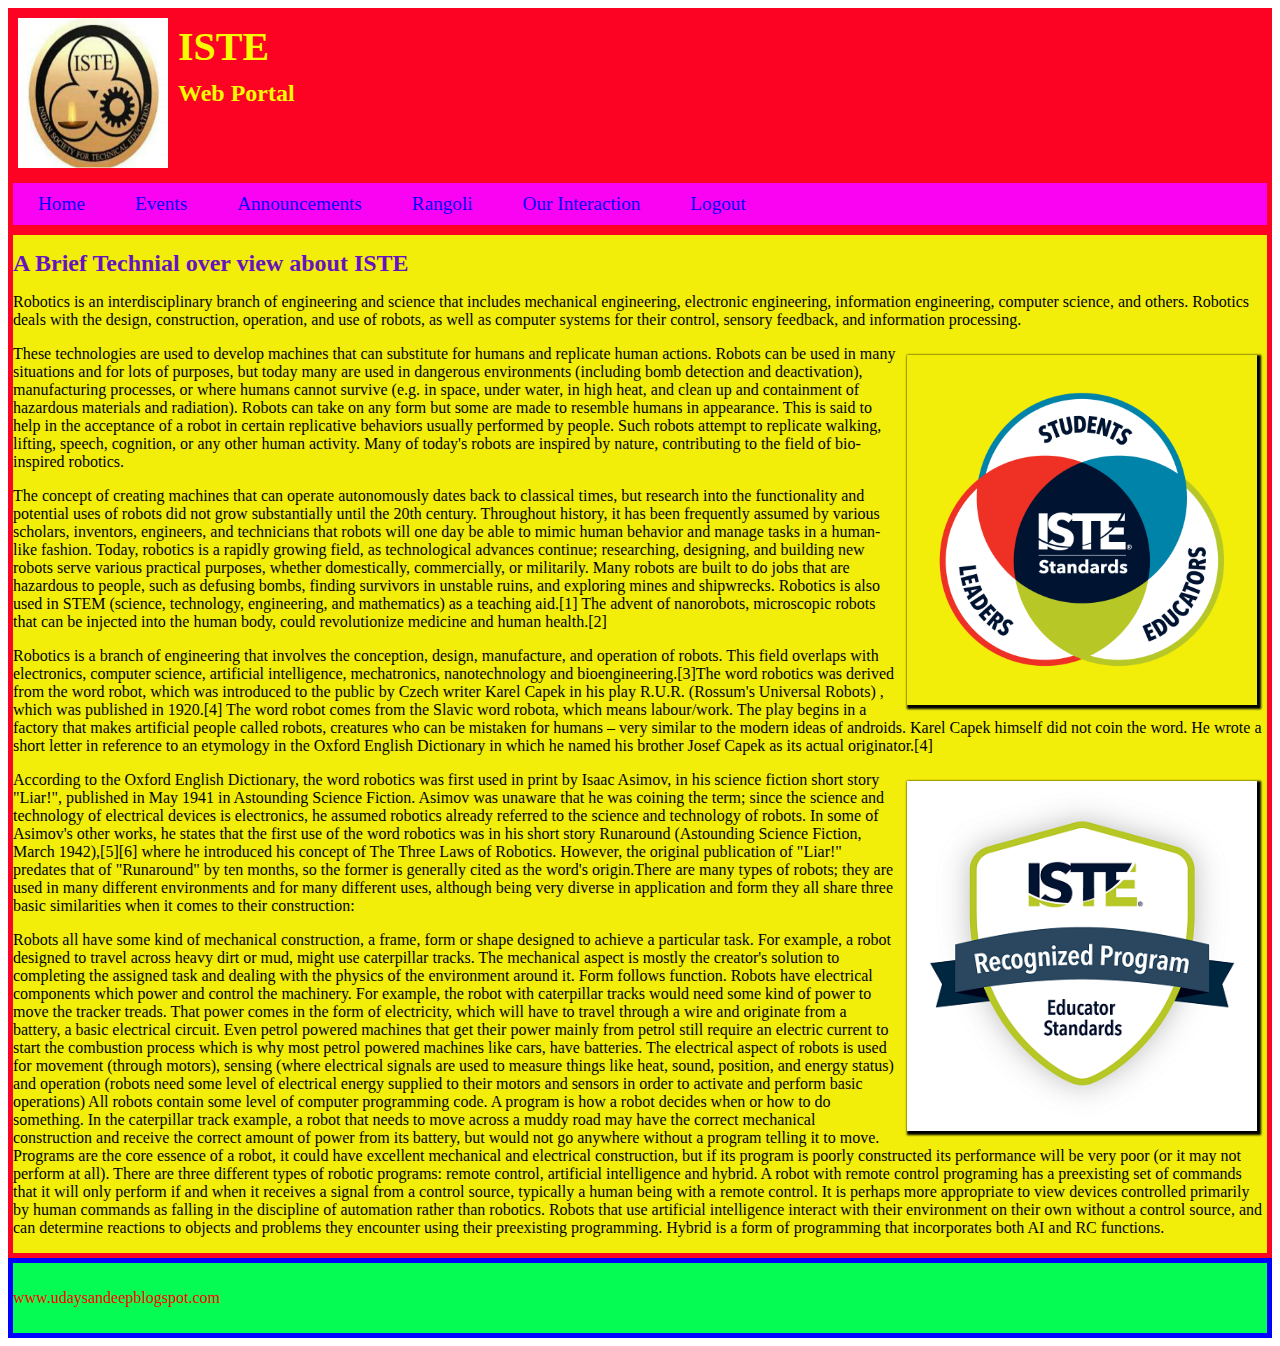
<file: index.html>
﻿<!DOCTYPE html>
<html lang="en">


	<head>
	<title>MY WEBSITE US</title>
	<link rel="stylesheet" type="text/css" href="styles.css" media="all">
	</head>
	<body>
		<header>
			<img src="iste logo.png">
			<h1>ISTE</h1>
			<h2>Web Portal</h2>
		</header>
		
		<div class="nav">
			<ul>
				<li><a class="active" href="index.html">Home</a></li>
				<li><a href="android.html">Events</a></li>
				<li><a href="datasc.html">Announcements</a></li>
				<li><a href="hadoop.html">Rangoli</a></li>
				<li><a href="webdev.html">Our Interaction</a></li>
				<li><a href="logout.php">Logout</a></li>


			</ul>
		</div>

		<div class="content">
		
		<h1>A Brief Technial over view about ISTE</h1>
		<article>






<p>Robotics is an interdisciplinary branch of engineering and science that includes mechanical engineering, electronic engineering, 
information engineering, computer science, and others. Robotics deals with the design, construction, operation, and use of robots, as well
 as computer systems for their control, sensory feedback, and information processing.</p>
<div class="main">
<img src="11.png" alt="robo image.">
</div>
<p>These technologies are used to develop machines that can substitute for humans and replicate human actions. Robots can be used in many 
situations and for lots of purposes, but today many are used in dangerous environments (including bomb detection and deactivation),
 manufacturing processes, or where humans cannot survive (e.g. in space, under water, in high heat, and clean up and containment of
 hazardous materials and radiation). Robots can take on any form but some are made to resemble humans in appearance. This is said to help
 in the acceptance of a robot in certain replicative behaviors usually performed by people. Such robots attempt to replicate walking,
 lifting, speech, cognition, or any other human activity. Many of today's robots are inspired by nature, contributing to the field of
 bio-inspired robotics.</p>

<p>The concept of creating machines that can operate autonomously dates back to classical times, but research into the functionality and
 potential uses of robots did not grow substantially until the 20th century. Throughout history, it has been frequently assumed by
 various scholars, inventors, engineers, and technicians that robots will one day be able to mimic human behavior and manage tasks in
 a human-like fashion. Today, robotics is a rapidly growing field, as technological advances continue; researching, designing, and 
building new robots serve various practical purposes, whether domestically, commercially, or militarily. Many robots are built to do 
jobs that are hazardous to people, such as defusing bombs, finding survivors in unstable ruins, and exploring mines and shipwrecks. 
Robotics is also used in STEM (science, technology, engineering, and mathematics) as a teaching aid.[1] The advent of nanorobots,
 microscopic robots that can be injected into the human body, could revolutionize medicine and human health.[2]</p>

<p>Robotics is a branch of engineering that involves the conception, design, manufacture, and operation of robots. This field overlaps
 with electronics, computer science, artificial intelligence, mechatronics, nanotechnology and bioengineering.[3]The word robotics was 
derived from the word robot, which was introduced to the public by Czech writer Karel Capek in his play R.U.R. (Rossum's Universal Robots)
, which was published in 1920.[4] The word robot comes from the Slavic word robota, which means labour/work. The play begins in a factory 
that makes artificial people called robots, creatures who can be mistaken for humans – very similar to the modern ideas of androids. Karel
 Capek himself did not coin the word. He wrote a short letter in reference to an etymology in the Oxford English Dictionary in which he
 named his brother Josef Capek as its actual originator.[4]</p>
<div class="main">
<img src="12.png" alt="robo image.">
</div>
<p>According to the Oxford English Dictionary, the word robotics was first used in print by Isaac Asimov, in his science fiction short 
story "Liar!", published in May 1941 in Astounding Science Fiction. Asimov was unaware that he was coining the term; since the science
 and technology of electrical devices is electronics, he assumed robotics already referred to the science and technology of robots. In
 some of Asimov's other works, he states that the first use of the word robotics was in his short story Runaround (Astounding Science
 Fiction, March 1942),[5][6] where he introduced his concept of The Three Laws of Robotics. However, the original publication of "Liar!"
 predates that of "Runaround" by ten months, so the former is generally cited as the word's origin.There are many types of robots; they
 are used in many different environments and for many different uses, although being very diverse in application and form they all share
 three basic similarities when it comes to their construction:</p>

<p>Robots all have some kind of mechanical construction, a frame, form or shape designed to achieve a particular task. For example, a robot
 designed to travel across heavy dirt or mud, might use caterpillar tracks. The mechanical aspect is mostly the creator's solution to 
completing the assigned task and dealing with the physics of the environment around it. Form follows function.
Robots have electrical components which power and control the machinery. For example, the robot with caterpillar tracks would need
 some kind of power to move the tracker treads. That power comes in the form of electricity, which will have to travel through a wire and
 originate from a battery, a basic electrical circuit. Even petrol powered machines that get their power mainly from petrol still require
 an electric current to start the combustion process which is why most petrol powered machines like cars, have batteries. The electrical
 aspect of robots is used for movement (through motors), sensing (where electrical signals are used to measure things like heat, sound,
 position, and energy status) and operation (robots need some level of electrical energy supplied to their motors and sensors in order to
 activate and perform basic operations)
All robots contain some level of computer programming code. A program is how a robot decides when or how to do something. In the 
caterpillar track example, a robot that needs to move across a muddy road may have the correct mechanical construction and receive
 the correct amount of power from its battery, but would not go anywhere without a program telling it to move. Programs are the core 
essence of a robot, it could have excellent mechanical and electrical construction, but if its program is poorly constructed its
 performance will be very poor (or it may not perform at all). There are three different types of robotic programs: remote control,
 artificial intelligence and hybrid. A robot with remote control programing has a preexisting set of commands that it will only perform
 if and when it receives a signal from a control source, typically a human being with a remote control. It is perhaps more appropriate
 to view devices controlled primarily by human commands as falling in the discipline of automation rather than robotics. Robots that use
 artificial intelligence interact with their environment on their own without a control source, and can determine reactions to objects
 and problems they encounter using their preexisting programming. Hybrid is a form of programming that incorporates both AI and RC
 functions.</p></article>







		</div>

		<div class="footer">
			<p>www.udaysandeepblogspot.com</p>
		</div>

	</body>


</html>
</file>
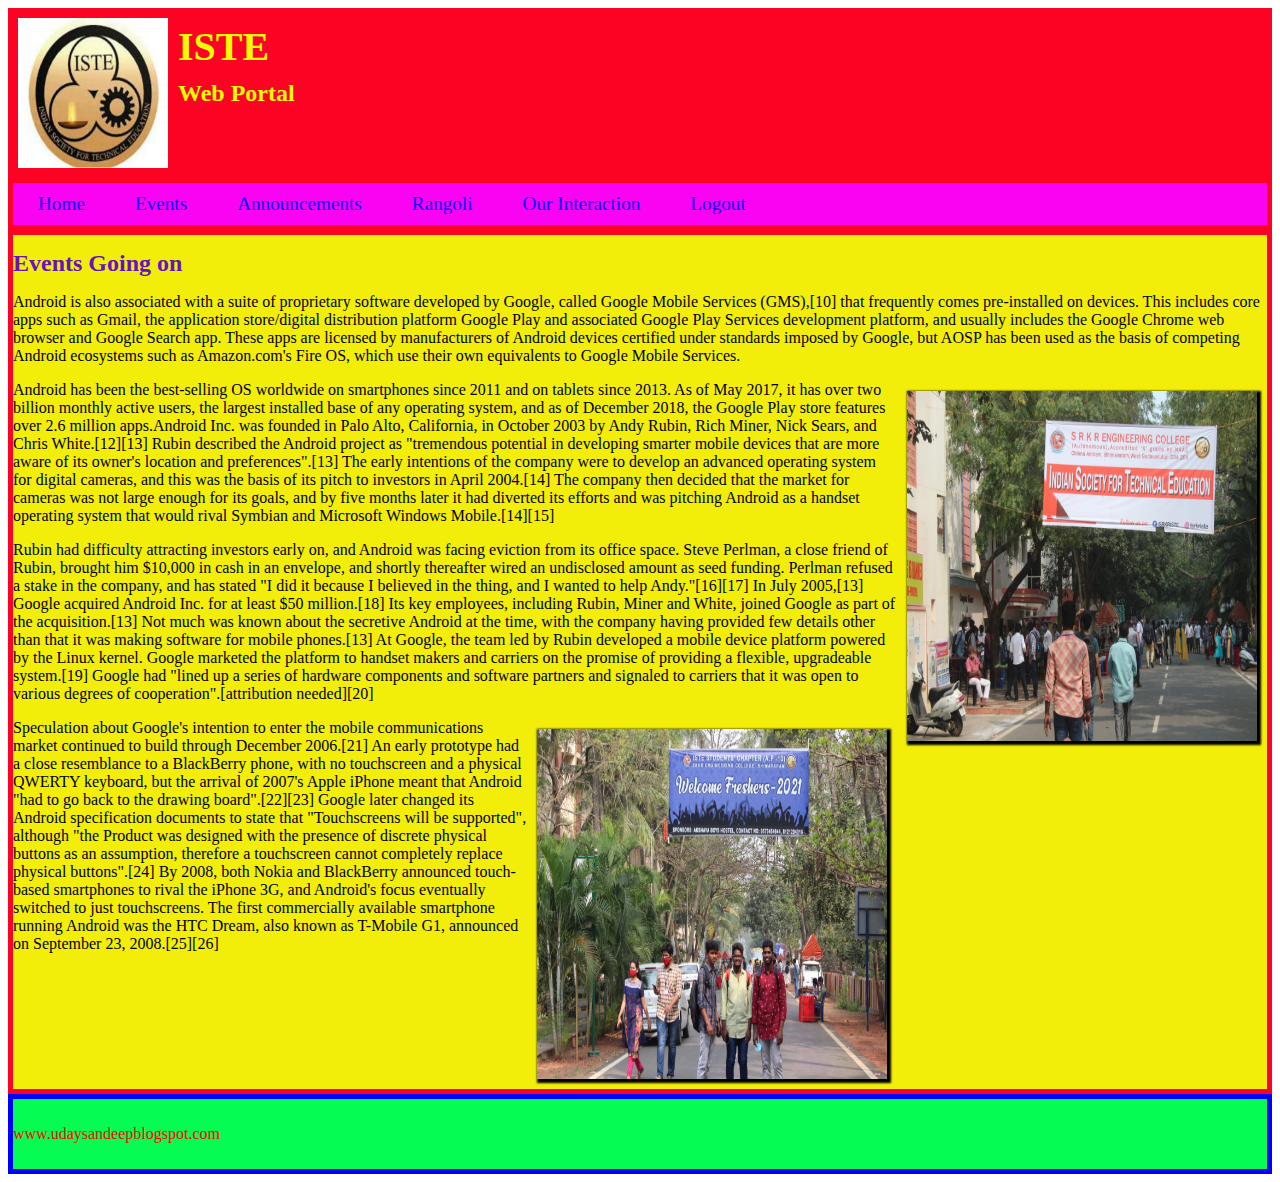
<file: android.html>
﻿<!DOCTYPE html>
<html lang="en">


	<head>
	<title>MY WEBSITE US</title>
	<link rel="stylesheet" type="text/css" href="styles.css" media="all">
	</head>
	<body>
		<header>
			<img src="iste logo.png">
			<h1>ISTE</h1>
			<h2>Web Portal</h2>
		</header>
		
		<div class="nav">
			<ul>
				<li><a href="index.html">Home</a></li>
				<li><a class="active" href="android.html">Events</a></li>
				<li><a href="datasc.html">Announcements</a></li>
				<li><a href="hadoop.html">Rangoli</a></li>
				<li><a href="webdev.html">Our Interaction</a></li>
				<li><a href="logout.php">Logout</a></li>


			</ul>
		</div>

		<div class="content">
		
		<h1>Events Going on</h1>
		<article>

	<p>Android is also associated with a suite of proprietary software developed by Google, called Google Mobile Services (GMS),[10] that
 frequently comes pre-installed on devices. This includes core apps such as Gmail, the application store/digital distribution platform
 Google Play and associated Google Play Services development platform, and usually includes the Google Chrome web browser and Google
 Search app. These apps are licensed by manufacturers of Android devices certified under standards imposed by Google, but AOSP has been 
used as the basis of competing Android ecosystems such as Amazon.com's Fire OS, which use their own equivalents to Google Mobile
 Services.</p>
<img src="16.jpeg" alt="android image.">

<p>Android has been the best-selling OS worldwide on smartphones since 2011 and on tablets since 2013. As of May 2017, it has over two
 billion monthly active users, the largest installed base of any operating system, and as of December 2018, the Google Play store
 features over 2.6 million apps.Android Inc. was founded in Palo Alto, California, in October 2003 by Andy Rubin, Rich Miner, Nick Sears,
 and Chris White.[12][13] Rubin described the Android project as "tremendous potential in developing smarter mobile devices that are more
 aware of its owner's location and preferences".[13] The early intentions of the company were to develop an advanced operating system for 
digital cameras, and this was the basis of its pitch to investors in April 2004.[14] The company then decided that the market for cameras
 was not large enough for its goals, and by five months later it had diverted its efforts and was pitching Android as a handset operating 
system that would rival Symbian and Microsoft Windows Mobile.[14][15]</p>

<p>Rubin had difficulty attracting investors early on, and Android was facing eviction from its office space. Steve Perlman, a close friend
 of Rubin, brought him $10,000 in cash in an envelope, and shortly thereafter wired an undisclosed amount as seed funding. Perlman refused
 a stake in the company, and has stated "I did it because I believed in the thing, and I wanted to help Andy."[16][17]

In July 2005,[13] Google acquired Android Inc. for at least $50 million.[18] Its key employees, including Rubin, Miner and White, joined
 Google as part of the acquisition.[13] Not much was known about the secretive Android at the time, with the company having provided few 
details other than that it was making software for mobile phones.[13] At Google, the team led by Rubin developed a mobile device platform
 powered by the Linux kernel. Google marketed the platform to handset makers and carriers on the promise of providing a flexible,
 upgradeable system.[19] Google had "lined up a series of hardware components and software partners and signaled to carriers that it was
 open to various degrees of cooperation".[attribution needed][20]</p>

<img src="17.jpeg" alt="android image.">

<p>Speculation about Google's intention to enter the mobile communications market continued to build through December 2006.[21] An 
early prototype had a close resemblance to a BlackBerry phone, with no touchscreen and a physical QWERTY keyboard, but the arrival of
 2007's Apple iPhone meant that Android "had to go back to the drawing board".[22][23] Google later changed its Android specification
 documents to state that "Touchscreens will be supported", although "the Product was designed with the presence of discrete physical
 buttons as an assumption, therefore a touchscreen cannot completely replace physical buttons".[24] By 2008, both Nokia and BlackBerry
 announced touch-based smartphones to rival the iPhone 3G, and Android's focus eventually switched to just touchscreens. The first
 commercially available smartphone running Android was the HTC Dream, also known as T-Mobile G1, announced on September 23, 2008.[25][26]</p>





</article>







		</div>

		<div class="footer">
			<p>www.udaysandeepblogspot.com</p>
		</div>

	</body>


</html>
</file>
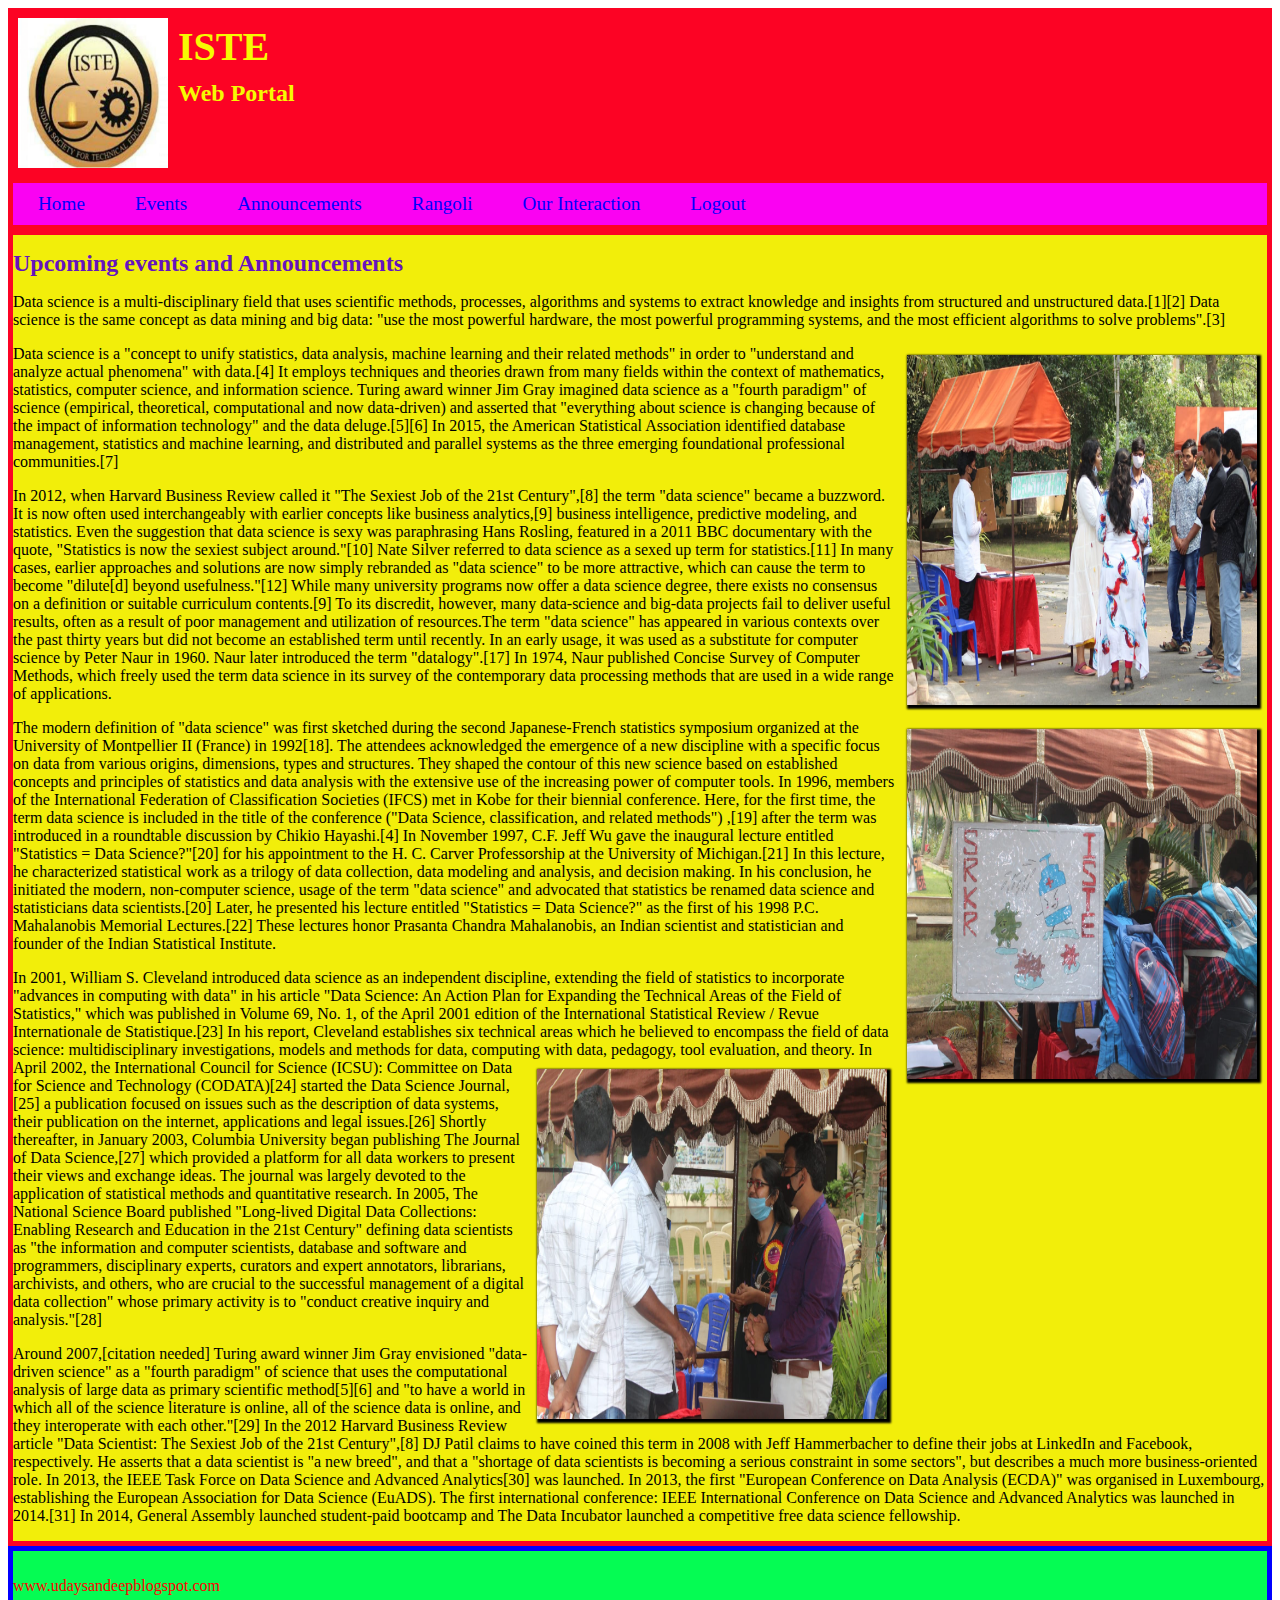
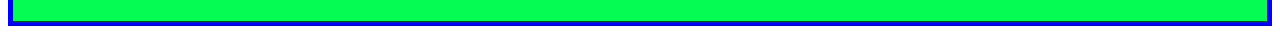
<file: datasc.html>
﻿<!DOCTYPE html>
<html lang="en">


	<head>
	<title>MY WEBSITE US</title>
	<link rel="stylesheet" type="text/css" href="styles.css" media="all">
	</head>
	<body>
		<header>
			<img src="iste logo.png">
			<h1>ISTE</h1>
			<h2>Web Portal</h2>
		</header>
		
		<div class="nav">
			<ul>
				<li><a href="index.html">Home</a></li>
				<li><a href="android.html">Events</a></li>
				<li><a class="active" href="datasc.html">Announcements</a></li>
				<li><a href="hadoop.html">Rangoli</a></li>
				<li><a href="webdev.html">Our Interaction</a></li>
				<li><a href="logout.php">Logout</a></li>


			</ul>
		</div>

		<div class="content">
		
		<h1>Upcoming events and Announcements</h1>
		<article>

	<p>Data science is a multi-disciplinary field that uses scientific methods, processes, algorithms and systems to extract knowledge and
 insights from structured and unstructured data.[1][2] Data science is the same concept as data mining and big data: "use the most
 powerful hardware, the most powerful programming systems, and the most efficient algorithms to solve problems".[3]</p>

<img src="13.jpeg" alt="datascience image.">

<p>Data science is a "concept to unify statistics, data analysis, machine learning and their related methods" in order to "understand and
 analyze actual phenomena" with data.[4] It employs techniques and theories drawn from many fields within the context of mathematics,
 statistics, computer science, and information science. Turing award winner Jim Gray imagined data science as a "fourth paradigm" of
 science (empirical, theoretical, computational and now data-driven) and asserted that "everything about science is changing because of
 the impact of information technology" and the data deluge.[5][6] In 2015, the American Statistical Association identified database
 management, statistics and machine learning, and distributed and parallel systems as the three emerging foundational professional 
communities.[7]</p>

<p>In 2012, when Harvard Business Review called it "The Sexiest Job of the 21st Century",[8] the term "data science" became a buzzword. 
It is now often used interchangeably with earlier concepts like business analytics,[9] business intelligence, predictive modeling, and
 statistics. Even the suggestion that data science is sexy was paraphrasing Hans Rosling, featured in a 2011 BBC documentary with the
 quote, "Statistics is now the sexiest subject around."[10] Nate Silver referred to data science as a sexed up term for statistics.[11]
 In many cases, earlier approaches and solutions are now simply rebranded as "data science" to be more attractive, which can cause the
 term to become "dilute[d] beyond usefulness."[12] While many university programs now offer a data science degree, there exists no
 consensus on a definition or suitable curriculum contents.[9] To its discredit, however, many data-science and big-data projects fail 
to deliver useful results, often as a result of poor management and utilization of resources.The term "data science" has appeared in
 various contexts over the past thirty years but did not become an established term until recently. In an early usage, it was used as a
 substitute for computer science by Peter Naur in 1960. Naur later introduced the term "datalogy".[17] In 1974, Naur published Concise
 Survey of Computer Methods, which freely used the term data science in its survey of the contemporary data processing methods that are
 used in a wide range of applications.</p>
<img src="14.jpeg" alt="datascience.">

<p>The modern definition of "data science" was first sketched during the second Japanese-French statistics symposium organized at the
 University of Montpellier II (France) in 1992[18]. The attendees acknowledged the emergence of a new discipline with a specific focus 
on data from various origins, dimensions, types and structures. They shaped the contour of this new science based on established concepts
 and principles of statistics and data analysis with the extensive use of the increasing power of computer tools.

In 1996, members of the International Federation of Classification Societies (IFCS) met in Kobe for their biennial conference. Here, for 
the first time, the term data science is included in the title of the conference ("Data Science, classification, and related methods")
,[19] after the term was introduced in a roundtable discussion by Chikio Hayashi.[4]

In November 1997, C.F. Jeff Wu gave the inaugural lecture entitled "Statistics = Data Science?"[20] for his appointment to the H. C.
 Carver Professorship at the University of Michigan.[21] In this lecture, he characterized statistical work as a trilogy of data
 collection, data modeling and analysis, and decision making. In his conclusion, he initiated the modern, non-computer science, usage of
 the term "data science" and advocated that statistics be renamed data science and statisticians data scientists.[20] Later, he presented
 his lecture entitled "Statistics = Data Science?" as the first of his 1998 P.C. Mahalanobis Memorial Lectures.[22] These lectures honor
 Prasanta Chandra Mahalanobis, an Indian scientist and statistician and founder of the Indian Statistical Institute.</p>

<p>In 2001, William S. Cleveland introduced data science as an independent discipline, extending the field of statistics to incorporate
 "advances in computing with data" in his article "Data Science: An Action Plan for Expanding the Technical Areas of the Field of 
Statistics," which was published in Volume 69, No. 1, of the April 2001 edition of the International Statistical Review / Revue
 Internationale de Statistique.[23] In his report, Cleveland establishes six technical areas which he believed to encompass the field of
 data science: multidisciplinary investigations, models and methods for data, computing with data, pedagogy, tool evaluation, and theory.

<img src="15.jpeg" alt="datascience image.">

In April 2002, the International Council for Science (ICSU): Committee on Data for Science and Technology (CODATA)[24] started the Data
 Science Journal,[25] a publication focused on issues such as the description of data systems, their publication on the internet, 
applications and legal issues.[26] Shortly thereafter, in January 2003, Columbia University began publishing The Journal of Data
 Science,[27] which provided a platform for all data workers to present their views and exchange ideas. The journal was largely devoted 
to the application of statistical methods and quantitative research. In 2005, The National Science Board published "Long-lived Digital
 Data Collections: Enabling Research and Education in the 21st Century" defining data scientists as "the information and computer
 scientists, database and software and programmers, disciplinary experts, curators and expert annotators, librarians, archivists, and 
others, who are crucial to the successful management of a digital data collection" whose primary activity is to "conduct creative inquiry
 and analysis."[28]</p>

<p>Around 2007,[citation needed] Turing award winner Jim Gray envisioned "data-driven science" as a "fourth paradigm" of science that uses 
the computational analysis of large data as primary scientific method[5][6] and "to have a world in which all of the science literature 
is online, all of the science data is online, and they interoperate with each other."[29]

In the 2012 Harvard Business Review article "Data Scientist: The Sexiest Job of the 21st Century",[8] DJ Patil claims to have coined
 this term in 2008 with Jeff Hammerbacher to define their jobs at LinkedIn and Facebook, respectively. He asserts that a data scientist
 is "a new breed", and that a "shortage of data scientists is becoming a serious constraint in some sectors", but describes a much more
 business-oriented role.

In 2013, the IEEE Task Force on Data Science and Advanced Analytics[30] was launched. In 2013, the first "European Conference on Data
 Analysis (ECDA)" was organised in Luxembourg, establishing the European Association for Data Science (EuADS). The first international
 conference: IEEE International Conference on Data Science and Advanced Analytics was launched in 2014.[31] In 2014, General Assembly
 launched student-paid bootcamp and The Data Incubator launched a competitive free data science fellowship.</p>




</article>







		</div>

		<div class="footer">
			<p>www.udaysandeepblogspot.com</p>
		</div>

	</body>


</html>
</file>
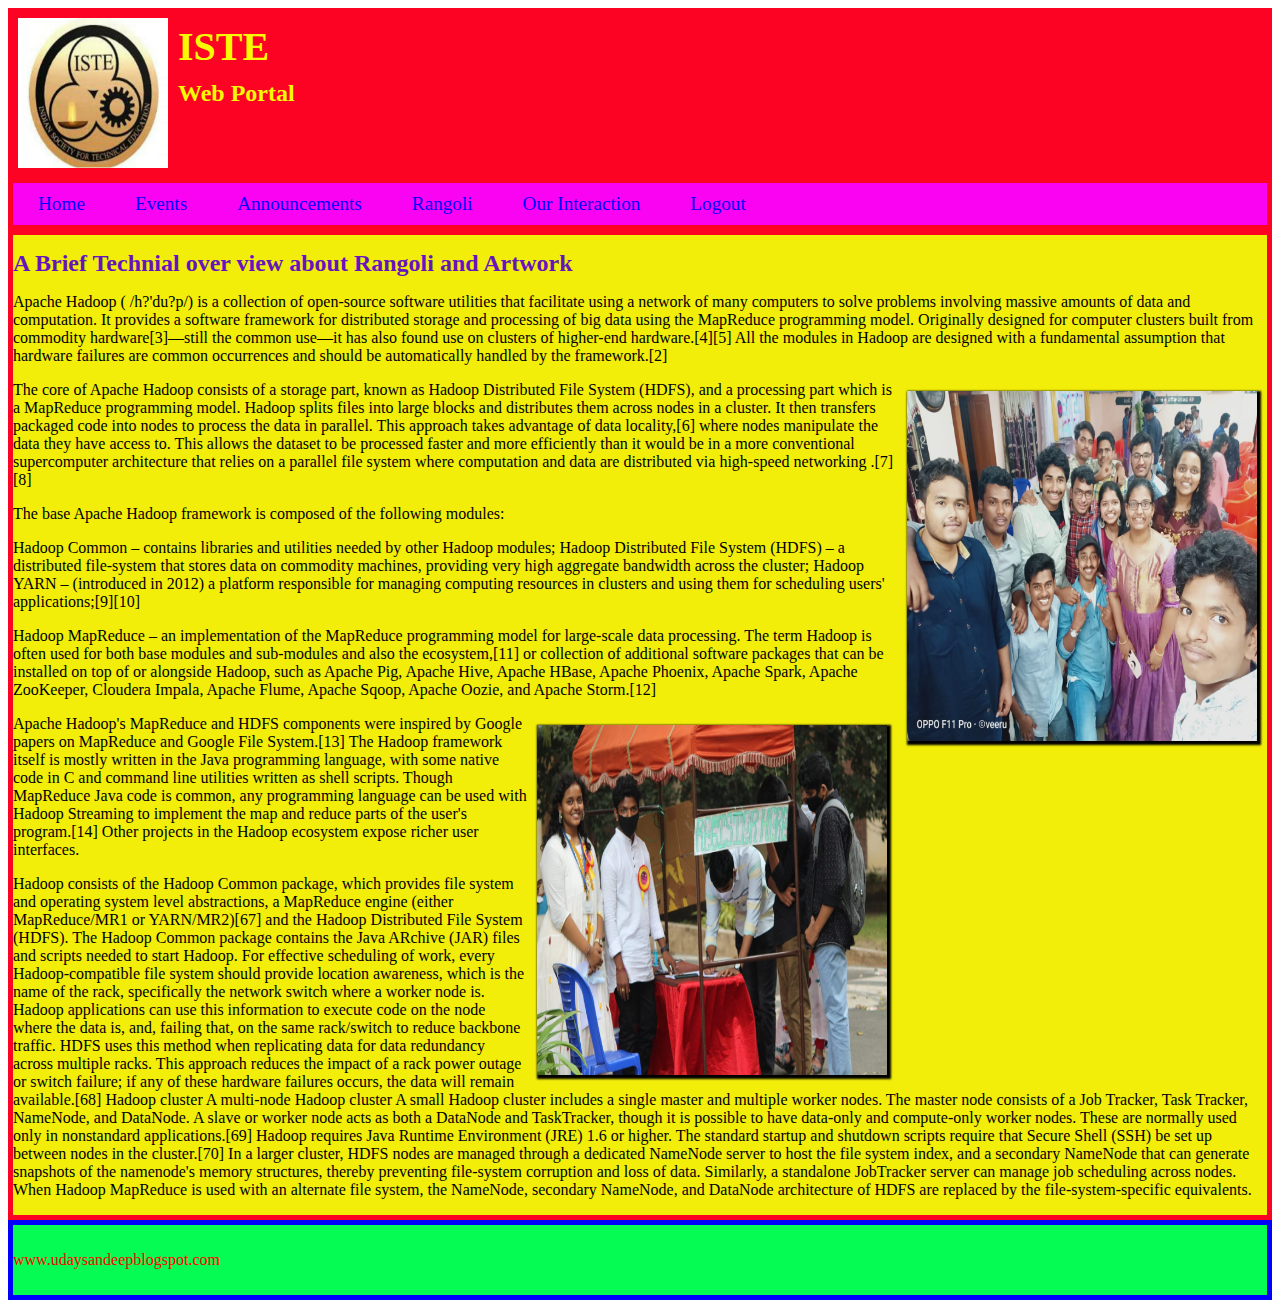
<file: hadoop.html>
﻿<!DOCTYPE html>
<html lang="en">


	<head>
	<title>MY WEBSITE US</title>
	<link rel="stylesheet" type="text/css" href="styles.css" media="all">
	</head>
	<body>
		<header>
			<img src="iste logo.png">
			<h1>ISTE</h1>
			<h2>Web Portal</h2>
		</header>
		
		<div class="nav">
			<ul>
				<li><a href="index.html">Home</a></li>
				<li><a href="android.html">Events</a></li>
				<li><a href="datasc.html">Announcements</a></li>
				<li><a class="active" href="hadoop.html">Rangoli</a></li>
				<li><a href="webdev.html">Our Interaction</a></li>
				<li><a href="logout.php">Logout</a></li>


			</ul>
		</div>

		<div class="content">
		
		<h1>A Brief Technial over view about Rangoli and Artwork</h1>
		<article>

		<p>Apache Hadoop ( /h?'du?p/) is a collection of open-source software utilities that facilitate using a network of many computers to solve
 problems involving massive amounts of data and computation. It provides a software framework for distributed storage and processing of
 big data using the MapReduce programming model. Originally designed for computer clusters built from commodity hardware[3]—still the 
common use—it has also found use on clusters of higher-end hardware.[4][5] All the modules in Hadoop are designed with a fundamental
 assumption that hardware failures are common occurrences and should be automatically handled by the framework.[2]</p>

<img src="1.jpeg" alt="hadoop image">
<p>The core of Apache Hadoop consists of a storage part, known as Hadoop Distributed File System (HDFS), and a processing part which is
 a MapReduce programming model. Hadoop splits files into large blocks and distributes them across nodes in a cluster. It then transfers
 packaged code into nodes to process the data in parallel. This approach takes advantage of data locality,[6] where nodes manipulate the
 data they have access to. This allows the dataset to be processed faster and more efficiently than it would be in a more conventional
 supercomputer architecture that relies on a parallel file system where computation and data are distributed via high-speed networking
.[7][8]</p>

<p>The base Apache Hadoop framework is composed of the following modules:</p>

<p>Hadoop Common – contains libraries and utilities needed by other Hadoop modules;
Hadoop Distributed File System (HDFS) – a distributed file-system that stores data on commodity machines, providing very high aggregate
 bandwidth across the cluster;
Hadoop YARN – (introduced in 2012) a platform responsible for managing computing resources in clusters and using them for scheduling
 users' applications;[9][10]</p>
<p>Hadoop MapReduce – an implementation of the MapReduce programming model for large-scale data processing.
The term Hadoop is often used for both base modules and sub-modules and also the ecosystem,[11] or collection of additional
 software packages that can be installed on top of or alongside Hadoop, such as Apache Pig, Apache Hive, Apache HBase, Apache 
Phoenix, Apache Spark, Apache ZooKeeper, Cloudera Impala, Apache Flume, Apache Sqoop, Apache Oozie, and Apache Storm.[12]</p>

<img src="2.jpeg" alt="hadoop image">
<p>Apache Hadoop's MapReduce and HDFS components were inspired by Google papers on MapReduce and Google File System.[13]

The Hadoop framework itself is mostly written in the Java programming language, with some native code in C and command line 
utilities written as shell scripts. Though MapReduce Java code is common, any programming language can be used with Hadoop
 Streaming to implement the map and reduce parts of the user's program.[14] Other projects in the Hadoop ecosystem expose richer
 user interfaces.</p>


<p>Hadoop consists of the Hadoop Common package, which provides file system and operating system level abstractions, a MapReduce engine
 (either MapReduce/MR1 or YARN/MR2)[67] and the Hadoop Distributed File System (HDFS). The Hadoop Common package contains the Java ARchive 
(JAR) files and scripts needed to start Hadoop.

For effective scheduling of work, every Hadoop-compatible file system should provide location awareness, which is the name of the rack,
 specifically the network switch where a worker node is. Hadoop applications can use this information to execute code on the node where
 the data is, and, failing that, on the same rack/switch to reduce backbone traffic. HDFS uses this method when replicating data for data
 redundancy across multiple racks. This approach reduces the impact of a rack power outage or switch failure; if any of these hardware
 failures occurs, the data will remain available.[68]

Hadoop cluster
A multi-node Hadoop cluster
A small Hadoop cluster includes a single master and multiple worker nodes. The master node consists of a Job Tracker, Task Tracker, 
NameNode, and DataNode. A slave or worker node acts as both a DataNode and TaskTracker, though it is possible to have data-only and
 compute-only worker nodes. These are normally used only in nonstandard applications.[69]

Hadoop requires Java Runtime Environment (JRE) 1.6 or higher. The standard startup and shutdown scripts require that Secure Shell (SSH)
 be set up between nodes in the cluster.[70]

In a larger cluster, HDFS nodes are managed through a dedicated NameNode server to host the file system index, and a secondary NameNode 
that can generate snapshots of the namenode's memory structures, thereby preventing file-system corruption and loss of data. Similarly,
 a standalone JobTracker server can manage job scheduling across nodes. When Hadoop MapReduce is used with an alternate file system, the
 NameNode, secondary NameNode, and DataNode architecture of HDFS are replaced by the file-system-specific equivalents.</p>




</article>







		</div>

		<div class="footer">
			<p>www.udaysandeepblogspot.com</p>
		</div>

	</body>


</html>
</file>
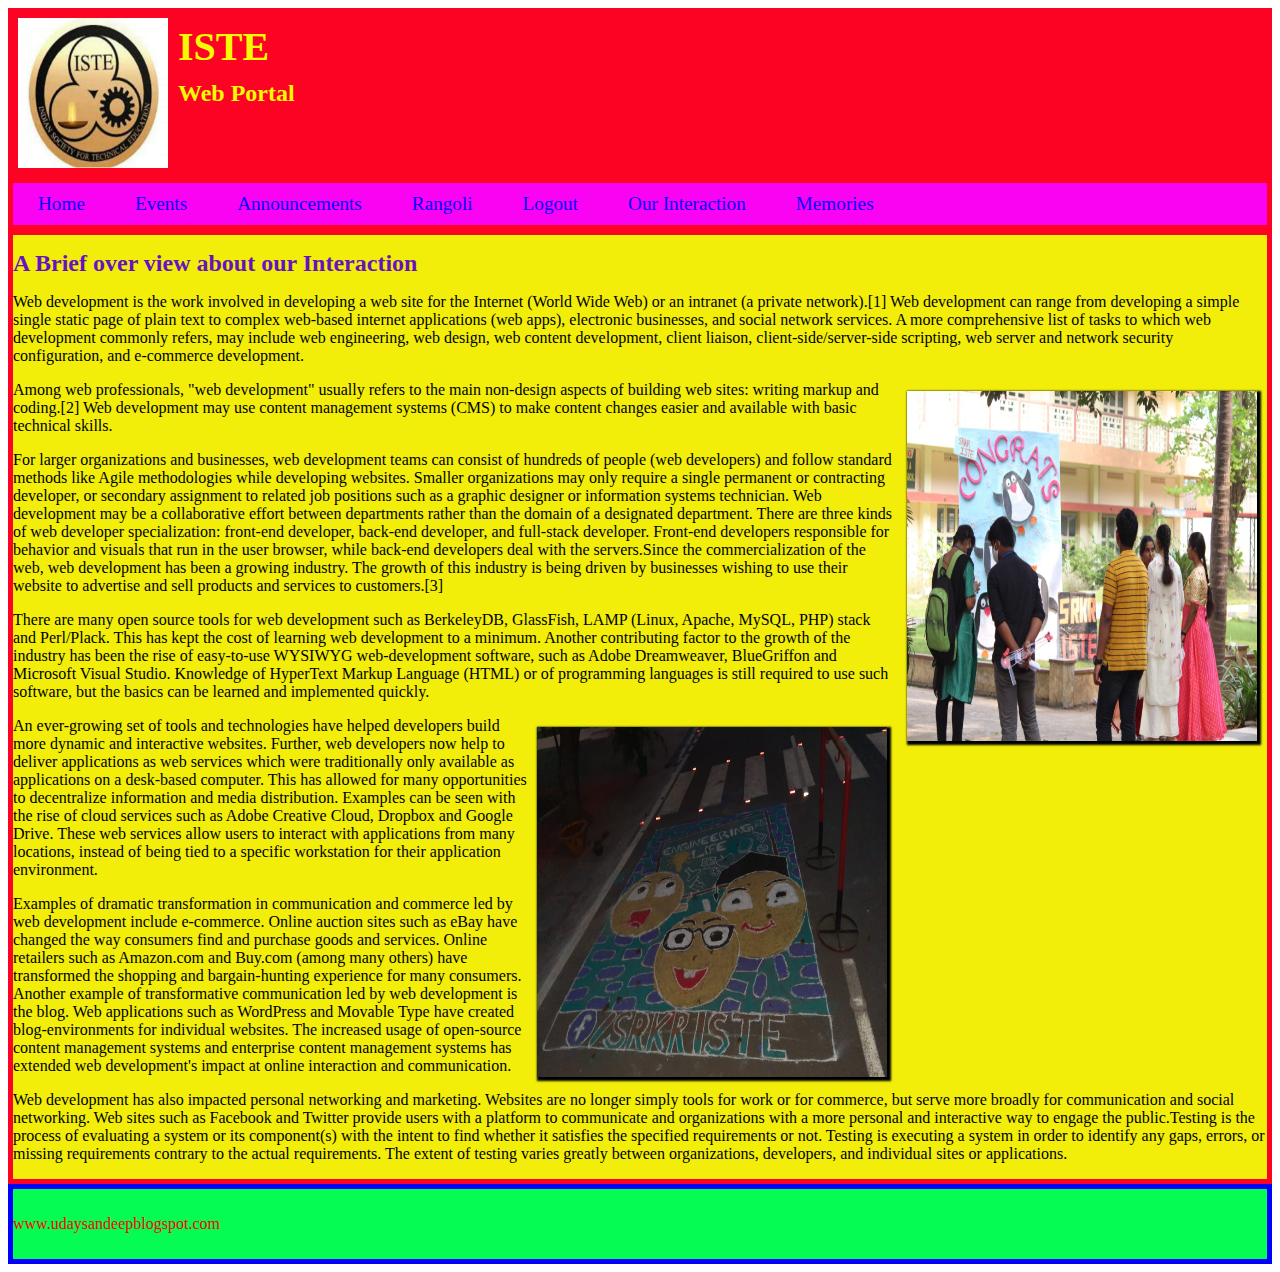
<file: webdev.html>
﻿<!DOCTYPE html>
<html lang="en">


	<head>
	<title>MY WEBSITE US</title>
	<link rel="stylesheet" type="text/css" href="styles.css" media="all">
	</head>
	<body>
		<header>
			<img src="iste logo.png">
			<h1>ISTE</h1>
			<h2>Web Portal</h2>
		</header>
		
		<div class="nav">
			<ul>
				<li><a href="index.html">Home</a></li>
				<li><a href="android.html">Events</a></li>
				<li><a href="datasc.html">Announcements</a></li>
				<li><a href="hadoop.html">Rangoli</a></li>
				<li><a href="logout.php">Logout</a></li>
				<li><a class="active" href="webdev.html">Our Interaction</a></li>
				<li><a href="index2.php">Memories</a></li>


			</ul>
		</div>

		<div class="content">
		
		<h1>A Brief over view about our Interaction</h1>
		<article>

		<p>Web development is the work involved in developing a web site for the Internet (World Wide Web) or an intranet (a private network).[1]
 Web development can range from developing a simple single static page of plain text to complex web-based internet applications 
(web apps), electronic businesses, and social network services. A more comprehensive list of tasks to which web development commonly 
refers, may include web engineering, web design, web content development, client liaison, client-side/server-side scripting, web server
 and network security configuration, and e-commerce development.</p>

<img src="3.jpeg" alt="Web Development image">
<p>Among web professionals, "web development" usually refers to the main non-design aspects of building web sites: writing markup and
 coding.[2] Web development may use content management systems (CMS) to make content changes easier and available with basic technical
 skills.</p>

<p>For larger organizations and businesses, web development teams can consist of hundreds of people (web developers) and follow standard
 methods like Agile methodologies while developing websites. Smaller organizations may only require a single permanent or contracting
 developer, or secondary assignment to related job positions such as a graphic designer or information systems technician. Web
 development may be a collaborative effort between departments rather than the domain of a designated department. There are three
 kinds of web developer specialization: front-end developer, back-end developer, and full-stack developer. Front-end developers
 responsible for behavior and visuals that run in the user browser, while back-end developers deal with the servers.Since the
 commercialization of the web, web development has been a growing industry. The growth of this industry is being driven by businesses
 wishing to use their website to advertise and sell products and services to customers.[3]</p>

<p>There are many open source tools for web development such as BerkeleyDB, GlassFish, LAMP (Linux, Apache, MySQL, PHP) stack and
 Perl/Plack. This has kept the cost of learning web development to a minimum. Another contributing factor to the growth of the industry
 has been the rise of easy-to-use WYSIWYG web-development software, such as Adobe Dreamweaver, BlueGriffon and Microsoft Visual Studio.
 Knowledge of HyperText Markup Language (HTML) or of programming languages is still required to use such software, but the basics can be
 learned and implemented quickly.</p>

<img src="4.jpeg" alt="Webdevlopment image.">
<p>An ever-growing set of tools and technologies have helped developers build more dynamic and interactive websites. Further, web developers
 now help to deliver applications as web services which were traditionally only available as applications on a desk-based computer. This
 has allowed for many opportunities to decentralize information and media distribution. Examples can be seen with the rise of cloud
 services such as Adobe Creative Cloud, Dropbox and Google Drive. These web services allow users to interact with applications from many
 locations, instead of being tied to a specific workstation for their application environment.</p>

<p>Examples of dramatic transformation in communication and commerce led by web development include e-commerce. Online auction sites such
 as eBay have changed the way consumers find and purchase goods and services. Online retailers such as Amazon.com and Buy.com (among
 many others) have transformed the shopping and bargain-hunting experience for many consumers. Another example of transformative
 communication led by web development is the blog. Web applications such as WordPress and Movable Type have created blog-environments
 for individual websites. The increased usage of open-source content management systems and enterprise content management systems has
 extended web development's impact at online interaction and communication.</p>

<p>Web development has also impacted personal networking and marketing. Websites are no longer simply tools for work or for commerce,
 but serve more broadly for communication and social networking. Web sites such as Facebook and Twitter provide users with a platform
 to communicate and organizations with a more personal and interactive way to engage the public.Testing is the process of evaluating a
 system or its component(s) with the intent to find whether it satisfies the specified requirements or not. Testing is executing a
 system in order to identify any gaps, errors, or missing requirements contrary to the actual requirements. The extent of testing varies
 greatly between organizations, developers, and individual sites or applications.</p>





</article>







		</div>

		<div class="footer">
			<p>www.udaysandeepblogspot.com</p>
		</div>

	</body>


</html>
</file>
<file: styles.css>
﻿body{

	font-family:times,arial,serif;

}

header img{

	float:left;
	width:150px;
	height:150px;
	margin-right:10px;
	

}


header{

	background-color:#fc0324;
	color:#f6fa02;
	padding:10px;
	margin:0px;
	overflow:hidden;

}

header h1{

	padding:5px;
	margin:0px;
	font-size:2.5em;
}

header h2{

	padding:5px;
	margin:0px;


}

article img{

	width:350px;
	height:350px;

}


.nav ul{

	list-style-type:none;
	background-color:#fa02f2;
	margin:0px;
	padding:0px;
	border:5px solid #fc0324;
	overflow:hidden;
	

}

.nav li{

	float:left;
	

}

.nav li a{

	text-decoration:none;
	padding:10px 25px;
	font-size:1.2em;
	display:block;
	color:blue;
}

.nav li a:hover{

	background-color:black;
	color:white;



}

.nav li a:active{

	background-color:#1f1aba;
	color:#03ff18;

}

.content{

	padding:10px 0 0;
	border:5px solid #fc0324;
	background-color:#f2ee0a;
	overflow:hidden;


}

.content h1{

	margin:5px 0 0 0;
	font-size:1.5em;
	color:#6613bf;



}

.content img{

	float:right;
	margin:10px;
	box-shadow:2px 2px 2px 2px;


}

.main img:hover{

	border-radius:80px;
	border:10px double red;

}





.footer{

	padding:10px 0px;
	background-color:#05fc53;
	color:red;
	border:5px solid blue;


}
</file>
